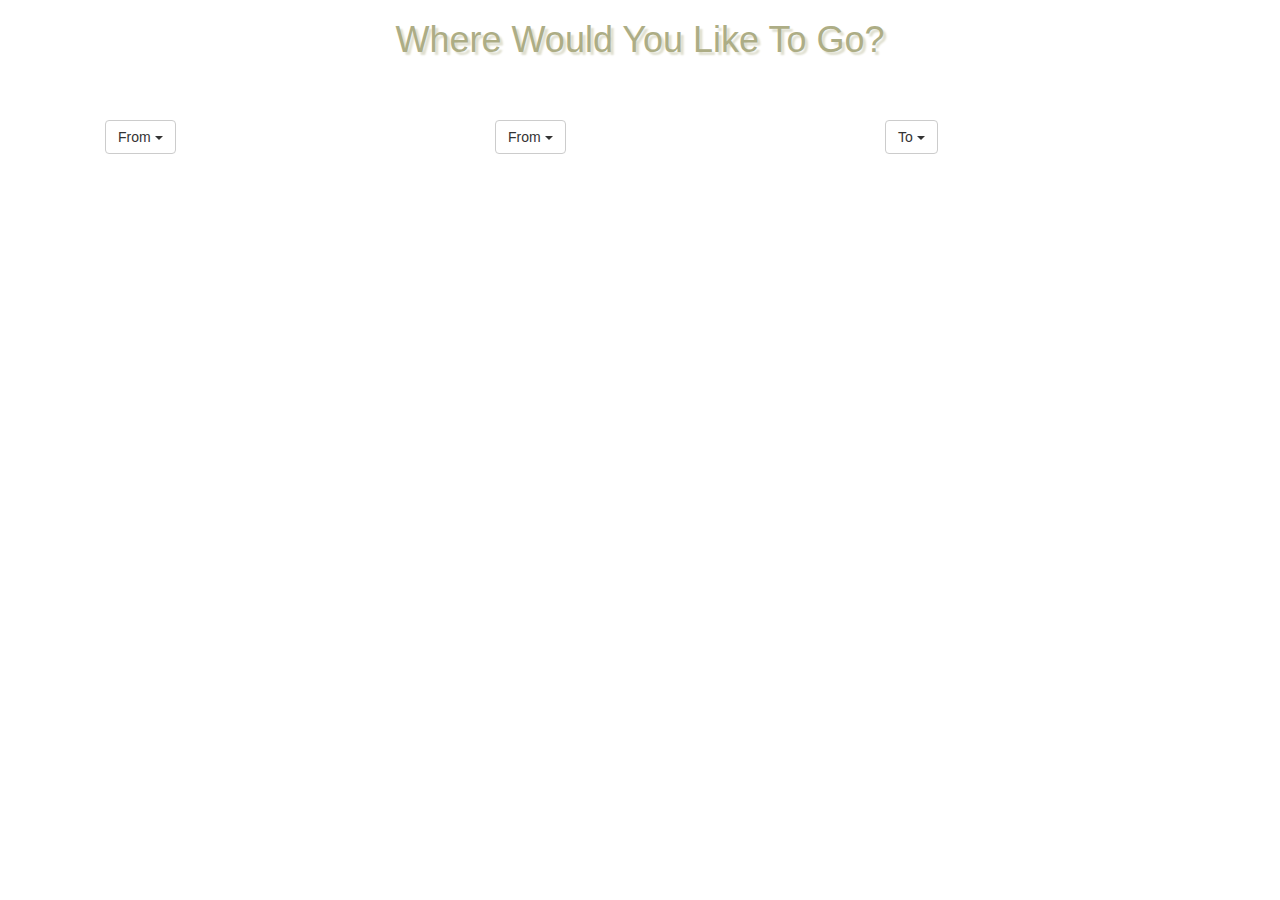
<file: index.html>
<html ng-app='airLine'>
    <head>
        <meta charset="utf-8">
        <link href="css/bootstrap.min.css" rel="stylesheet">
        <script src="https://ajax.googleapis.com/ajax/libs/jquery/1.11.1/jquery.min.js"></script>
        <script src="http://maxcdn.bootstrapcdn.com/bootstrap/3.3.4/js/bootstrap.min.js"></script>
        <link href="css/styles.css" rel="stylesheet">
        <script src="lib/angular.js" ></script>
        <script src="lib/angular-ui-router.js"></script>
        <script src="app.js"></script>
        <script src="controllers/LocationController.js"></script>
        <script src="services/LocationFactory.js"></script>

        <title>Virgin America Clone</title>
    </head>
    <body>
        <div ui-view>
        </div>
    </body>
</html>
</file>
<file: css/styles.css>
#division{
  text-align: left;
  border: 1px;
  border-top-color: : white;
  border-right-color: white;
  border-left-color : white;
  border-bottom-style: solid;
  border-bottom-color: #EBEBE0;
}

.col-md-4{
  padding: 50px;
  width: 300 px;
}

h1{
  color: #ADAD85;
  text-shadow: 3px 3px 2px #DEDECE;
}
</file>
